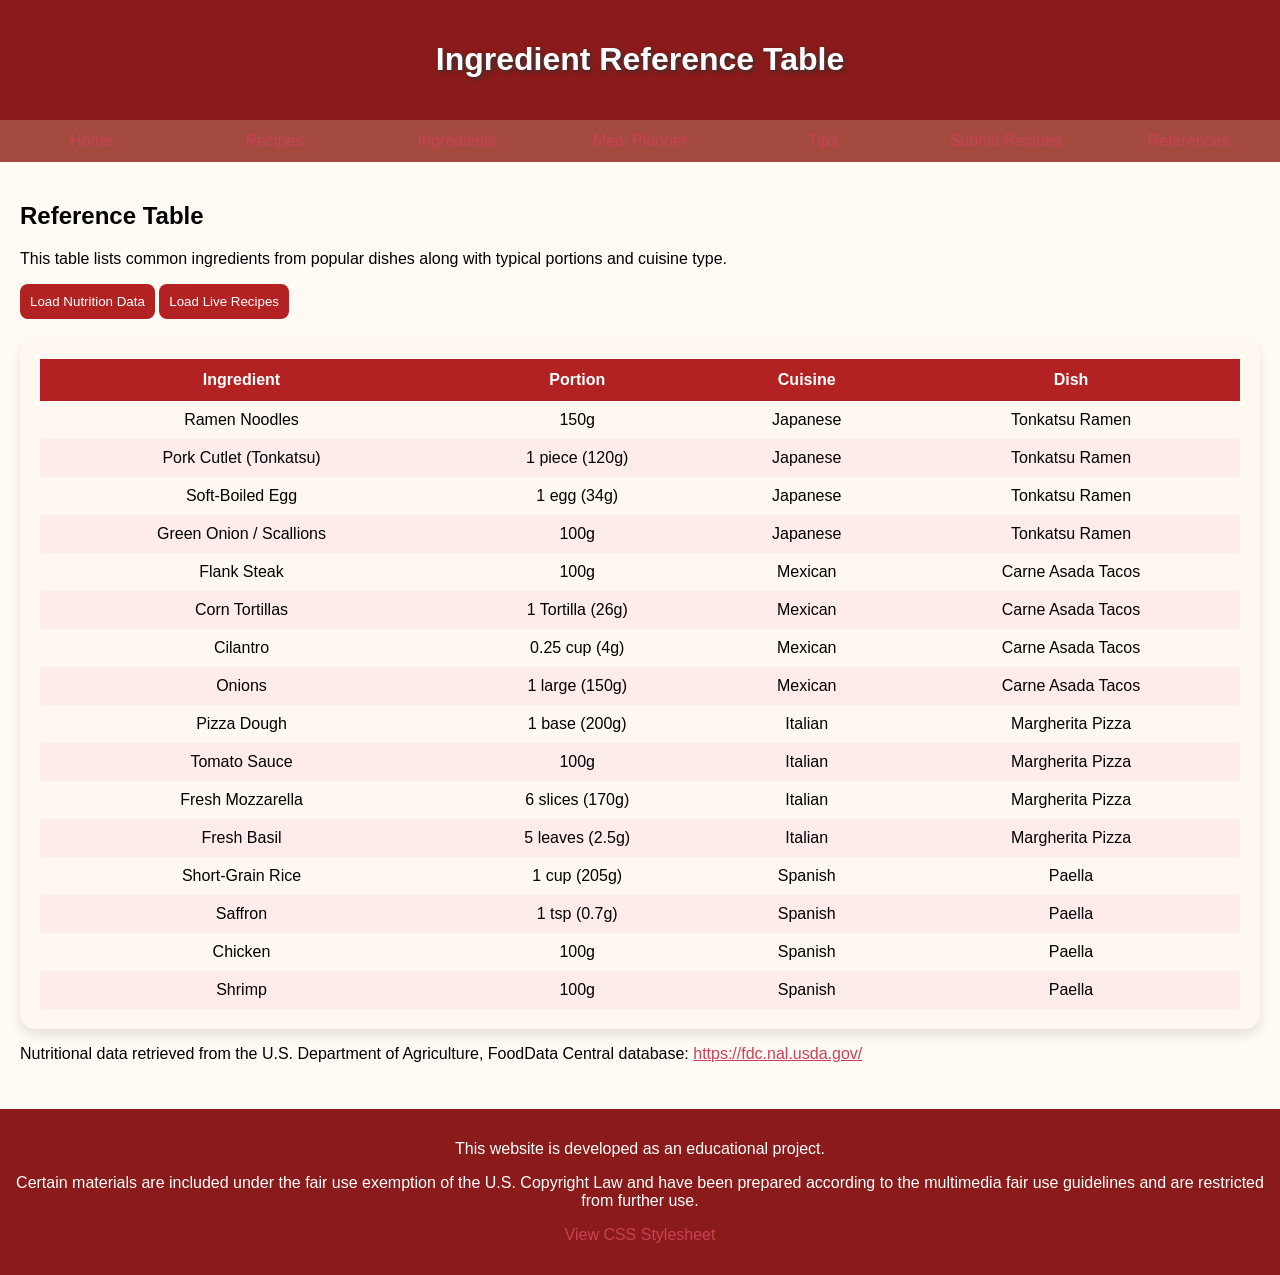
<file: ingredients.html>
<!DOCTYPE html>
<html lang="en">
<head>
    <meta charset="UTF-8">
    <meta name="viewport" content="width=device-width, initial-scale=1.0">
    <title>Ingredients</title>
    
    <!-- External CSS Styles -->
    <link rel="stylesheet" href="styles.css">
</head>
<body>
    
    <!-- Website header section displaying page title -->
    <header>
        <h1>Ingredient Reference Table</h1>
    </header>

    <!-- Navigation menu linking all website pages -->
    <nav>
        <ul>
            <li><a href="index.html">Home</a></li>
            <li><a href="recipes.html">Recipes</a></li>
            <li><a href="ingredients.html">Ingredients</a></li>
            <li><a href="mealplanner.html">Meal Planner</a></li>
            <li><a href="tips.html">Tips</a></li>
            <li><a href="submit.html">Submit Recipes</a></li>
            <li><a href="sources.html">References</a></li>
        </ul>
    </nav>
    
    <!-- Main content displaying a table listing common ingredients -->
    <div class="content">
    <h2>Reference Table</h2>
    <p>This table lists common ingredients from popular dishes along with typical portions and cuisine type.</p>
    
    <!-- JSON Fetch Button -->
    <button id="loadJSONBtn">Load Nutrition Data</button>

    <!-- REST API Button -->
     <button id="loadAPIBtn">Load Live Recipes</button>

    <!-- Reference table displaying ingredient portions and cuisine types -->
    <div class="table-container">
        <table id="ingredientTable">
            <thead>
                <tr>
                    <th>Ingredient</th>
                    <th>Portion</th>
                    <th>Cuisine</th>
                    <th>Dish</th>
                </tr>
            </thead>
            <tbody>
                
                <!-- Tonkatsu Ramen -->
                <tr>
                    <td>Ramen Noodles</td>
                    <td>150g</td>
                    <td>Japanese</td>
                    <td>Tonkatsu Ramen</td>
                </tr>
                <tr>
                    <td>Pork Cutlet (Tonkatsu)</td>
                    <td>1 piece (120g)</td>
                    <td>Japanese</td>
                    <td>Tonkatsu Ramen</td>
                </tr>
                <tr>
                    <td>Soft-Boiled Egg</td>
                    <td>1 egg (34g)</td>
                    <td>Japanese</td>
                    <td>Tonkatsu Ramen</td>
                </tr>
                <tr>
                    <td>Green Onion / Scallions</td>
                    <td>100g</td>
                    <td>Japanese</td>
                    <td>Tonkatsu Ramen</td>
                </tr>

                <!-- Carne Asada Tacos -->
                <tr>
                    <td>Flank Steak</td>
                    <td>100g</td>
                    <td>Mexican</td>
                    <td>Carne Asada Tacos</td>
                </tr>
                <tr>
                    <td>Corn Tortillas</td>
                    <td>1 Tortilla (26g)</td>
                    <td>Mexican</td>
                    <td>Carne Asada Tacos</td>
                </tr>
                <tr>
                    <td>Cilantro</td>
                    <td>0.25 cup (4g)</td>
                    <td>Mexican</td>
                    <td>Carne Asada Tacos</td>
                </tr>
                <tr>
                    <td>Onions</td>
                    <td>1 large (150g)</td>
                    <td>Mexican</td>
                    <td>Carne Asada Tacos</td>
                </tr>

                <!-- Margherita Pizza -->
                <tr>
                    <td>Pizza Dough</td>
                    <td>1 base (200g)</td>
                    <td>Italian</td>
                    <td>Margherita Pizza</td>
                </tr>
                <tr>
                    <td>Tomato Sauce</td>
                    <td>100g</td>
                    <td>Italian</td>
                    <td>Margherita Pizza</td>
                </tr>
                <tr>
                    <td>Fresh Mozzarella</td>
                    <td>6 slices (170g)</td>
                    <td>Italian</td>
                    <td>Margherita Pizza</td>
                </tr>
                <tr>
                    <td>Fresh Basil</td>
                    <td>5 leaves (2.5g)</td>
                    <td>Italian</td>
                    <td>Margherita Pizza</td>
                </tr>

                <!-- Paella -->
                <tr>
                    <td>Short-Grain Rice</td>
                    <td>1 cup (205g)</td>
                    <td>Spanish</td>
                    <td>Paella</td>
                </tr>
                <tr>
                    <td>Saffron</td>
                    <td>1 tsp (0.7g)</td>
                    <td>Spanish</td>
                    <td>Paella</td>
                </tr>
                <tr>
                    <td>Chicken</td>
                    <td>100g</td>
                    <td>Spanish</td>
                    <td>Paella</td>
                </tr>
                <tr>
                    <td>Shrimp</td>
                    <td>100g</td>
                    <td>Spanish</td>
                    <td>Paella</td>
                </tr>
            </tbody>
        </table>
    </div>

    <!-- API Results -->
     <div id="apiResult"></div>
    
    <!-- Source citation for nutritional data -->
    <p class="table-source">Nutritional data retrieved from the U.S. Department of Agriculture, FoodData Central database:
    <a href="https://fdc.nal.usda.gov/" target="_blank"> https://fdc.nal.usda.gov/</a></p>
</div>
    
    <!-- Footer section with copyright statement and stylesheet link -->
    <footer>
        <p>This website is developed as an educational project.</p>
        <p>Certain materials are included under the fair use exemption of the U.S. 
            Copyright Law and have been prepared according to the multimedia fair 
            use guidelines and are restricted from further use.</p>
        <p><a href="https://mason.gmu.edu/~ktran51/ProjectIT331/styles.css">View CSS Stylesheet</a></p>
    </footer>
    <script src="script.js"></script>
</body>
</html>
</file>
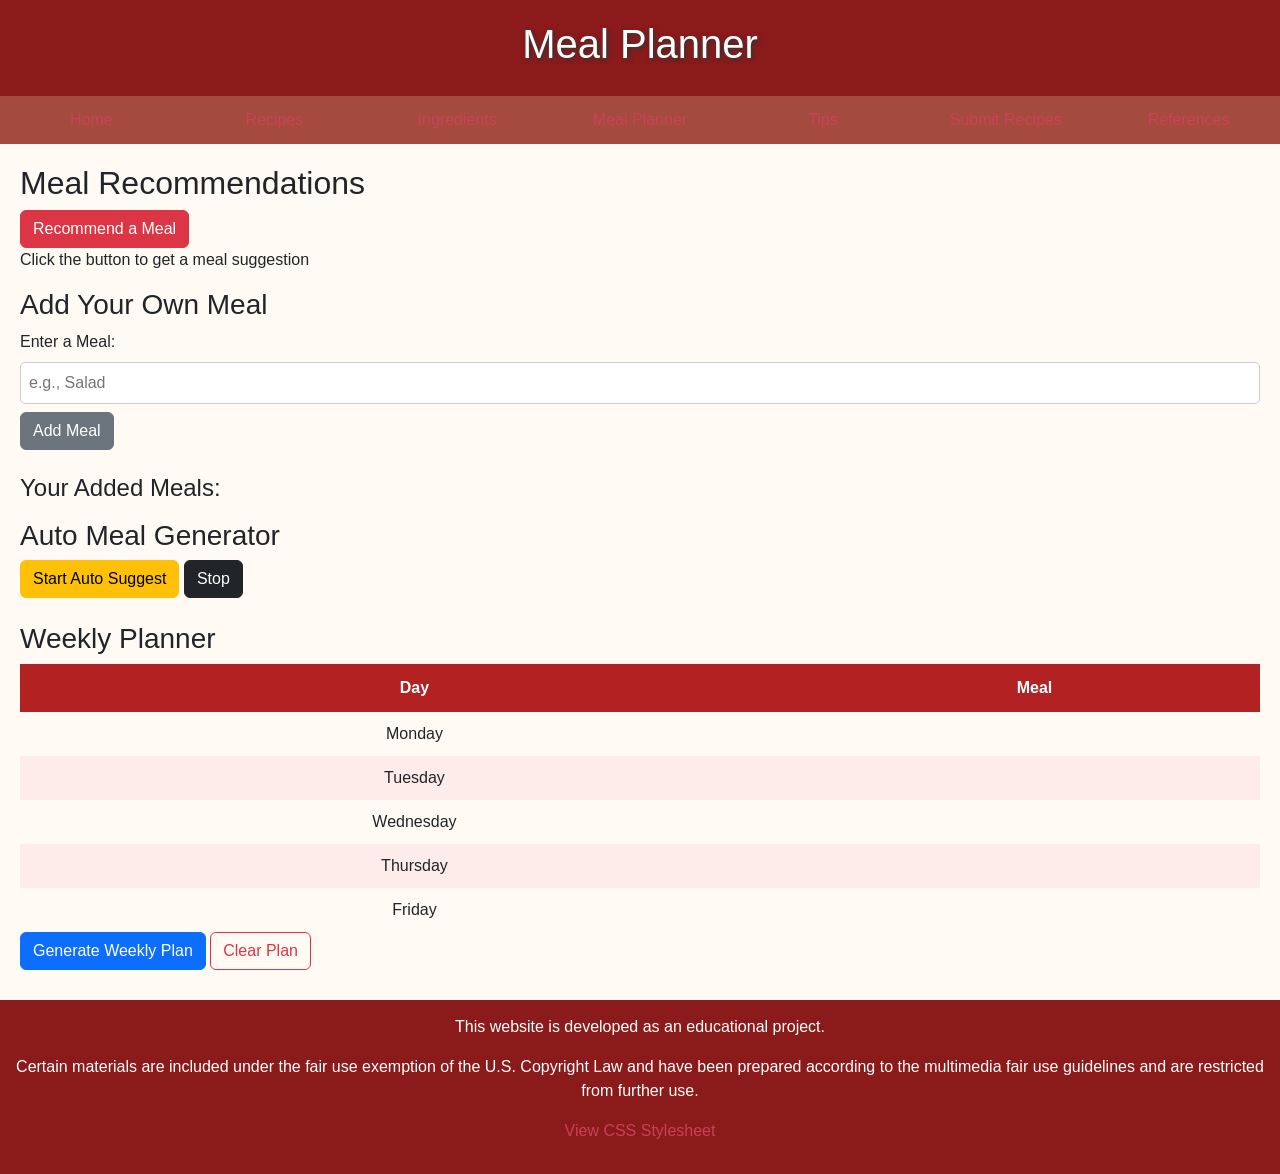
<file: mealplanner.html>
<!DOCTYPE html>
<html lang="en">
<head>
    <meta charset="UTF-8">
    <meta name="viewport" content="width=device-width, initial-scale=1.0">
    <title>Meal Planner</title>
    <link href="https://cdn.jsdelivr.net/npm/bootstrap@5.3.2/dist/css/bootstrap.min.css" rel="stylesheet">
    <link rel="stylesheet" href="styles.css">
</head>
<body>
    <!-- Website header section displaying page title -->
    <header>
        <h1>Meal Planner</h1>
    </header>
    
    <!-- Navigation menu linking all website pages -->
    <nav>
        <ul>
            <li><a href="index.html">Home</a></li>
            <li><a href="recipes.html">Recipes</a></li>
            <li><a href="ingredients.html">Ingredients</a></li>
            <li><a href="mealplanner.html">Meal Planner</a></li>
            <li><a href="tips.html">Tips</a></li>
            <li><a href="submit.html">Submit Recipes</a></li>
            <li><a href="sources.html">References</a></li>
        </ul>
    </nav>

    <div class="content">
        <!-- Section generates random meal recommendation -->
        <h2>Meal Recommendations</h2>
        <!-- Button triggers JavaScript function to display random meal -->
        <button class="btn btn-danger" onclick="suggestMeal()">Recommend a Meal</button>
        <!-- Displays the random meal -->
        <p id="mealResult">Click the button to get a meal suggestion</p>

        <!-- Section allows user to add their own meal -->
        <h3>Add Your Own Meal</h3>
        <label for="newMeal">Enter a Meal:</label>
        <!-- Input field for user entry -->
        <input type="text" id="newMeal" placeholder="e.g., Salad">
        <!-- Calls function to add meal to array -->
        <button class="btn btn-secondary" onclick="addMeal()">Add Meal</button>
        
        <br><br>

        <h4>Your Added Meals:</h4>
        <ul id="mealList"></ul>
        
        <!-- Animation section uses setInterval to start or stop animation -->
        <h3>Auto Meal Generator</h3>
        <button class="btn btn-warning" onclick="startAnimation()">Start Auto Suggest</button>
        <button class="btn btn-dark" onclick="stopAnimation()">Stop</button>
        
        <br><br>
        
        <!-- Table displays generated meals for each weekday -->
        <h3>Weekly Planner</h3>
        <table>
            <thead>
                <tr>
                    <th>Day</th>
                    <th>Meal</th>
                </tr>
            </thead>
            <tbody>
                <tr><td>Monday</td><td id="mon"></td></tr>
                <tr><td>Tuesday</td><td id="tue"></td></tr>
                <tr><td>Wednesday</td><td id="wed"></td></tr>
                <tr><td>Thursday</td><td id="thu"></td></tr>
                <tr><td>Friday</td><td id="fri"></td></tr>
            </tbody>
        </table>

        <!-- Button generates random meals using a loop -->
        <button class="btn btn-primary" onclick="generateWeek()">Generate Weekly Plan</button>
        <!-- Button clears table -->
        <button class="btn btn-outline-danger" onclick="clearWeek()">Clear Plan</button>
    </div>
    
    <!-- Footer section with copyright statement and stylesheet link -->
    <footer>
        <p>This website is developed as an educational project.</p>
        <p>Certain materials are included under the fair use exemption of the U.S. 
            Copyright Law and have been prepared according to the multimedia fair 
            use guidelines and are restricted from further use.</p>
        <p><a href="https://mason.gmu.edu/~ktran51/ProjectIT331/styles.css">View CSS Stylesheet</a></p>
    </footer>
    <script src="script.js"></script>
</body>
</html>
</file>
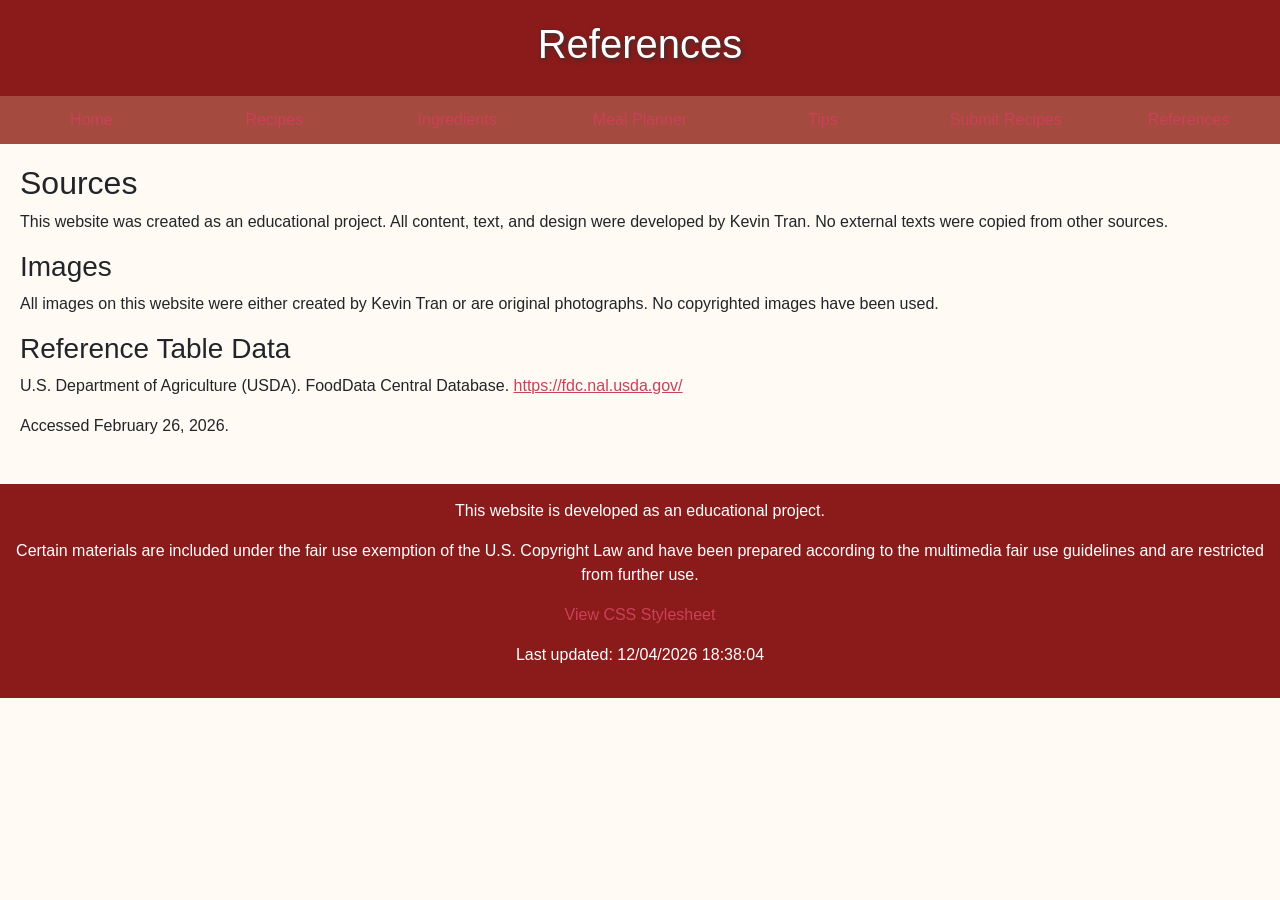
<file: sources.html>
<!DOCTYPE html>
<html lang="en">
<head>
    <meta charset="UTF-8">
    <meta name="viewport" content="width=device-width, initial-scale=1.0">
    <title>References</title>
    <link href="https://cdn.jsdelivr.net/npm/bootstrap@5.3.2/dist/css/bootstrap.min.css" rel="stylesheet">
    <link rel="stylesheet" href="styles.css">
</head>

<body>
    
    <!-- Website header section displaying page title -->
    <header>
        <h1>References</h1>
    </header>
    
    <!-- Navigation menu linking all website pages -->
    <nav>
        <ul>
            <li><a href="index.html">Home</a></li>
            <li><a href="recipes.html">Recipes</a></li>
            <li><a href="ingredients.html">Ingredients</a></li>
            <li><a href="mealplanner.html">Meal Planner</a></li>
            <li><a href="tips.html">Tips</a></li>
            <li><a href="submit.html">Submit Recipes</a></li>
            <li><a href="sources.html">References</a></li>
        </ul>
    </nav>
    
    <!-- Main content displays sources cited -->
    <div class="content">
        <h2>Sources</h2>
        
        <!-- Ownership statement and project information -->
        <p>This website was created as an educational project. All content, text, and design were developed
            by Kevin Tran. No external texts were copied from other sources.</p>
        
        <!-- Image ownership statement -->
        <h3>Images</h3>
            <p> All images on this website were either created by Kevin Tran or are original photographs. 
                No copyrighted images have been used. </p>
        
        <!-- Citation for ingredient reference data -->
        <h3>Reference Table Data</h3>
            <p>U.S. Department of Agriculture (USDA). FoodData Central Database. 
            <a href="https://fdc.nal.usda.gov/" target="_blank">https://fdc.nal.usda.gov/</a></p>
            <p>Accessed February 26, 2026.</p>
    </div>
    
    <!-- Footer section with copyright statement and stylesheet link -->
    <footer>
        <p>This website is developed as an educational project.</p>
        <p>Certain materials are included under the fair use exemption of the U.S. 
            Copyright Law and have been prepared according to the multimedia fair 
            use guidelines and are restricted from further use.</p>
        <p><a href="https://mason.gmu.edu/~ktran51/ProjectIT331/styles.css">View CSS Stylesheet</a></p>
        <p id="lastModified"></p>
    </footer>
    <script src="script.js"></script>
</body>
</html>
</file>
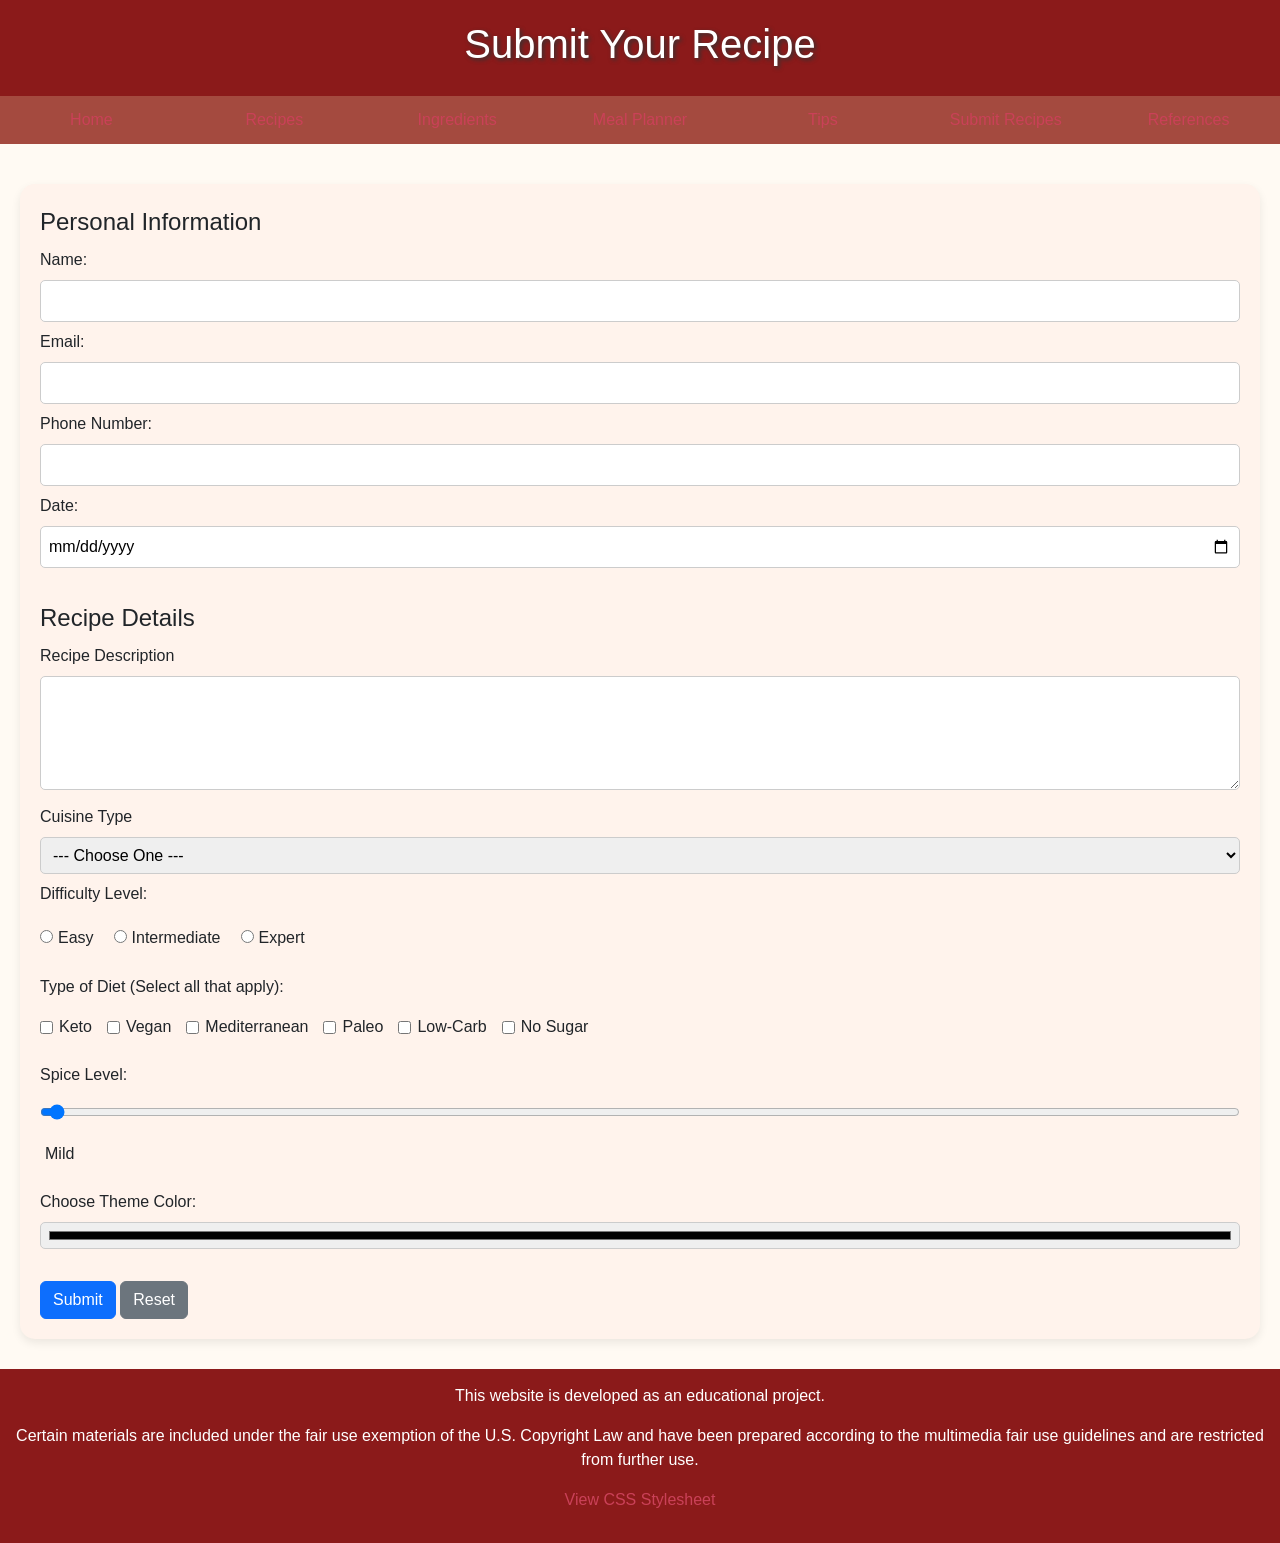
<file: submit.html>
<!DOCTYPE html>
<html lang="en">
<head>
    <meta charset="UTF-8">
    <meta name="viewport" content="width=device-width, initial-scale=1.0">
    <title>Submit Recipe</title>
    <link href="https://cdn.jsdelivr.net/npm/bootstrap@5.3.2/dist/css/bootstrap.min.css" rel="stylesheet">
    <link rel="stylesheet" href="styles.css">
</head>

<body>
    
    <!-- Website header section displaying page title -->
    <header>
        <h1>Submit Your Recipe</h1>
    </header>
    
    <!-- Navigation menu linking all website pages -->
    <nav>
        <ul>
            <li><a href="index.html">Home</a></li>
            <li><a href="recipes.html">Recipes</a></li>
            <li><a href="ingredients.html">Ingredients</a></li>
            <li><a href="mealplanner.html">Meal Planner</a></li>
            <li><a href="tips.html">Tips</a></li>
            <li><a href="submit.html">Submit Recipes</a></li>
            <li><a href="sources.html">References</a></li>
        </ul>
    </nav>

    <!-- Main content displaying the form input -->
    <div class="content">
    
        <!-- Recipe submission form -->
        <form>
        
        <!-- Personal information section -->
            <fieldset>
                <legend>Personal Information</legend>
                
                <label for="name">Name:</label>
                <input type="text" id="name" required>
                
                <label for="email">Email:</label>
                <input type="email" id="email" required>
                
                <label for="phone">Phone Number:</label>
                <input type="tel" id="phone">

                <label for="date">Date:</label>
                <input type="date" id="date">
            </fieldset>
            <br>
            
            <!-- Recipe details section -->
            <fieldset>
                <legend>Recipe Details</legend>
                
                <label for="description">Recipe Description</label>
                <textarea id="description" rows="4"></textarea>
                
                <label for="cuisine">Cuisine Type</label>
                <select id="cuisine">
                    <option selected>--- Choose One ---</option>
                    <option>Italian</option>
                    <option>Japanese</option>
                    <option>Indian</option>
                    <option>Spanish</option>
                    <option>American</option>
                    <option>Mexican</option>
                </select>
                
                <!-- Difficulty level selection using radio buttons -->
                <p>Difficulty Level:</p>
                    <div class="radio-group">
                        <label for="easy"><input id="easy" type="radio" name="difficulty" value="easy">Easy</label>
                        <label for="intermediate"><input id="intermediate" type="radio" name="difficulty" value="intermediate">Intermediate</label>
                        <label for="expert"><input id="expert" type="radio" name="difficulty" value="expert">Expert</label>
                    </div>
                <br>
                <!-- Dietary preferences using checkboxes -->
                <p>Type of Diet (Select all that apply):</p>
                    <div class="checkbox-group">
                        <label for="keto"><input id="keto" type="checkbox" name="diet[]" value="keto">Keto</label>
                        <label for="vegan"><input id="vegan" type="checkbox" name="diet[]" value="vegan">Vegan</label>
                        <label for="mediterranean"><input id="mediterranean" type="checkbox" name="diet[]" value="mediterranean">Mediterranean</label>
                        <label for="paleo"><input id="paleo" type="checkbox" name="diet[]" value="paleo">Paleo</label>
                        <label for="low-carb"><input id="low-carb" type="checkbox" name="diet[]" value="low-carb">Low-Carb</label>
                        <label for="no-sugar"><input id="no-sugar" type="checkbox" name="diet[]" value="no-sugar">No Sugar</label>
                    </div>
                <br>
                
                <!-- Spice level using slider -->
                <label for="spice">Spice Level:</label>
                <input type="range" id="spice" min="1" max="5" value="1">
                <p id="spiceValue"></p>

                <br>
                
                <!-- Color selector for theme selection -->
                <label for="color">Choose Theme Color:</label>
                <input type="color" id="color">

                <br><br>

                <button type="submit" class="btn btn-primary">Submit</button>
                <button type="reset" class="btn btn-secondary">Reset</button>
            </fieldset>
        </form>
    </div>

    <!-- Footer section with copyright statement and stylesheet link -->
    <footer>
        <p>This website is developed as an educational project.</p>
        <p>Certain materials are included under the fair use exemption of the U.S. 
            Copyright Law and have been prepared according to the multimedia fair 
            use guidelines and are restricted from further use.</p>
        <p><a href="https://mason.gmu.edu/~ktran51/ProjectIT331/styles.css">View CSS Stylesheet</a></p>
    </footer>
    <script src="script.js"></script>
</body>
</html>
</file>
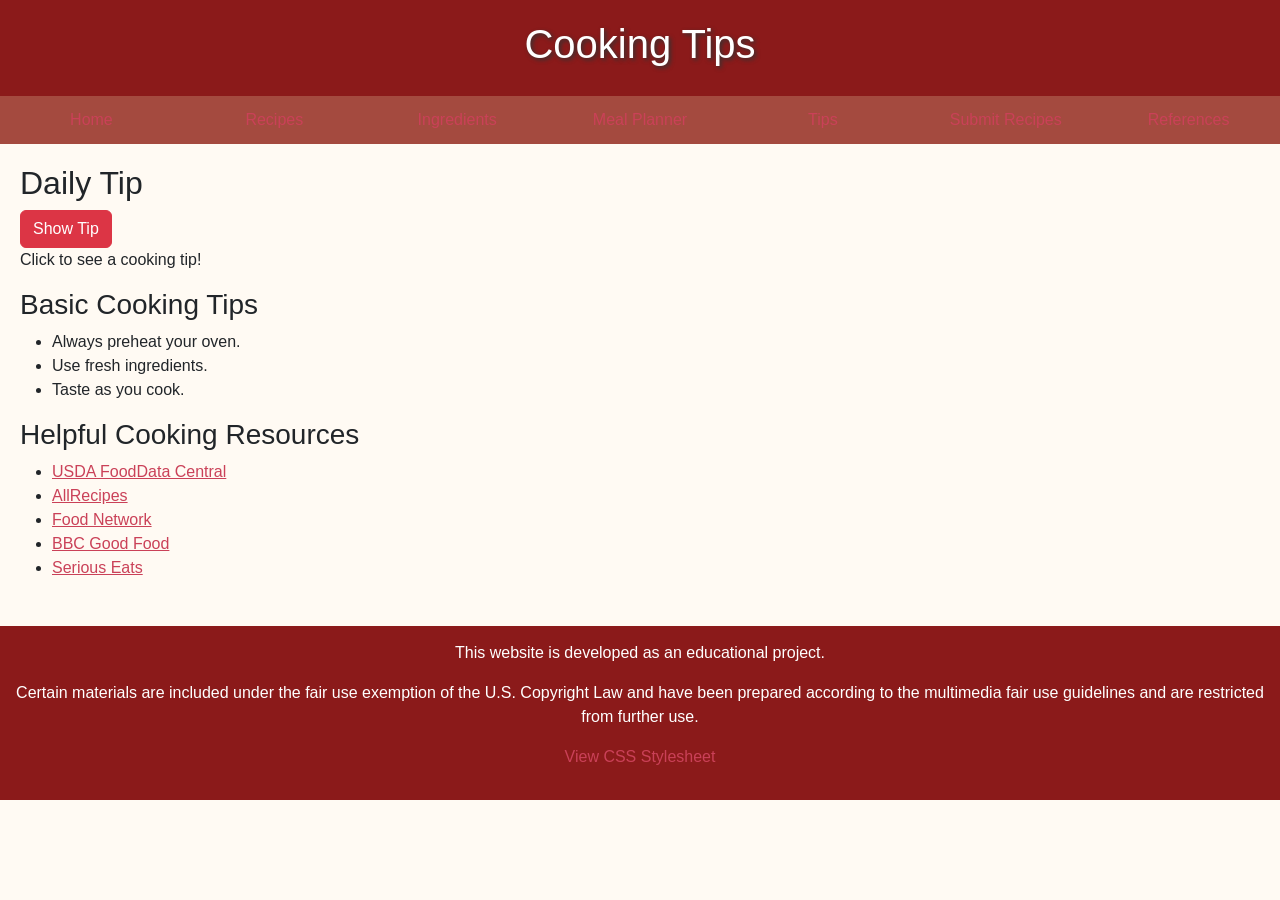
<file: tips.html>
<!DOCTYPE html>
<html lang="en">
<head>
    <meta charset="UTF-8">
    <meta name="viewport" content="width=device-width, initial-scale=1.0">
    <title>Cooking Tips</title>
    <link href="https://cdn.jsdelivr.net/npm/bootstrap@5.3.2/dist/css/bootstrap.min.css" rel="stylesheet">
    <link rel="stylesheet" href="styles.css">
</head>
<body>
    <!-- Website header section displaying page title -->
    <header>
        <h1>Cooking Tips</h1>
    </header>
    
    <!-- Navigation menu linking all website pages -->
    <nav>
        <ul>
            <li><a href="index.html">Home</a></li>
            <li><a href="recipes.html">Recipes</a></li>
            <li><a href="ingredients.html">Ingredients</a></li>
            <li><a href="mealplanner.html">Meal Planner</a></li>
            <li><a href="tips.html">Tips</a></li>
            <li><a href="submit.html">Submit Recipes</a></li>
            <li><a href="sources.html">References</a></li>
        </ul>
    </nav>

    <!-- Body section displaying randomly generated tip -->
    <div class="content">
        <h2>Daily Tip</h2>
        <!-- Button triggers random tip display -->
        <button class="btn btn-danger" onclick="showTip()">Show Tip</button>
        <!-- Area where tip will dispaly -->
        <p id="tipDisplay">Click to see a cooking tip!</p>

        <!-- Each item in the list changes style when hovered over -->
        <h3>Basic Cooking Tips</h3>
        <ul>
            <li onmouseover="highlight(this)" onmouseout="reset(this)">Always preheat your oven.</li>
            <li onmouseover="highlight(this)" onmouseout="reset(this)">Use fresh ingredients.</li>
            <li onmouseover="highlight(this)" onmouseout="reset(this)">Taste as you cook.</li>
        </ul>
        
        <h3>Helpful Cooking Resources</h3>
        <ul>
            <li><a href="https://fdc.nal.usda.gov/" target="_blank">USDA FoodData Central</a></li>
            <li><a href="https://www.allrecipes.com/" target="_blank">AllRecipes</a></li>
            <li><a href="https://www.foodnetwork.com/" target="_blank">Food Network</a></li>
            <li><a href="https://www.bbcgoodfood.com/" target="_blank">BBC Good Food</a></li>
            <li><a href="https://www.seriouseats.com/" target="_blank">Serious Eats</a></li>
        </ul>
    </div>
    
    <!-- Footer section with copyright statement and stylesheet link -->
    <footer>
        <p>This website is developed as an educational project.</p>
        <p>Certain materials are included under the fair use exemption of the U.S. 
            Copyright Law and have been prepared according to the multimedia fair 
            use guidelines and are restricted from further use.</p>
        <p><a href="https://mason.gmu.edu/~ktran51/ProjectIT331/styles.css">View CSS Stylesheet</a></p>
    </footer>
    <script src="script.js"></script>
</body>
</html>
</file>
<file: styles.css>
/* Ensures padding and borders are included inside element width */
* {
    box-sizing: border-box;
}

/* CSS Styles for fonts, margins, and background-colors */
body {
    font-family: Arial, Helvetica, sans-serif;
    background-color: #fffaf3;
    margin: 0;
}

/* Header Styles */
header {
    background-color: #8b1a1a;
    color: white;
    text-align: center;
    padding: 20px;
    text-shadow: 2px 2px 4px #333;
}

/* Navigation bar Styles */
nav ul {
    list-style-type: none;
    margin: 0;
    padding: 0;
    display: flex;
    background-color: #A44A3F;
}

nav ul li {
    flex: 1;
}

nav ul li a {
    display: block;
    padding: 12px;
    color: white;
    text-decoration: none;
    text-align: center;
}

nav ul li a:hover {
    background-color: #cd5c5c;
}

a:link { color: rgb(202, 65, 88); }
a:visited { color: #003899; }
a:hover { color: #ffd700; }
a:active { color: orange; }

.content {
    padding: 20px;
}

.framed {
    border: 4px solid;
    padding: 10px;
    background-color: #f4f4f4;
    box-shadow: 3px 3px 10px rgba(0,0,0,0.5);
}

/* Caption section using Flexbox layout */
.caption {
    display: flex;
    gap: 40px;
    align-items: center;
    margin-bottom: 40px;
    flex-wrap: wrap;
}

.caption-image {
    flex: 1;
    min-width: 280px;
}

.caption-image img {
    width: 100%;
    height: auto;
    display: block;
    border-radius: 10px;
}

.caption-text {
    flex: 1;
    min-width: 280px;
    text-align: center;
}

.category-list ul {
    list-style-type: square;
    padding-left: 25px;
}

.category-list li {
    margin-bottom: 6px;
}

/* Recipe grid using CSS Grid layout */
.recipe-grid {
    display: grid;
    grid-template-columns: repeat(4, 1fr);
    gap: 20px;
}

.recipe-card {
    background: white;
    border-radius: 10px;
    overflow: hidden;
    box-shadow: 0 4px 10px rgba(0,0,0,0.1);
    padding-bottom: 10px;
}

.recipe-card img {
    width: 100%;
    height: 180px;
    object-fit: cover;
}

.recipe-card h3 {
    font-size: 16px;
    padding: 10px;
    margin: 0;
    text-align: center;
}

.recipe-card p {
    font-size: 14px;
    padding: 0 10px;
    color: gray;
}

/* Reference Table Styles */
.table-container {
    background-color: #fff8f0;
    padding: 20px;
    border-radius: 15px;
    box-shadow: 0 6px 12px rgba(0,0,0,0.1);
    margin-top: 20px;
}

table {
    width: 100%;
    border-collapse: collapse;
    text-align: center;
}

th {
    background-color: #b22222;
    color: white;
    padding: 12px;
    text-align: center;
}

td {
    padding: 10px;
}

tr:nth-child(even) {
    background-color: #fdecea;
}

tr:hover {
    background-color: #f8d7d4;
}

/* Form using CSS Grid layout */
form {
    background-color: #fff3ec;
    padding: 20px;
    border-radius: 15px;
    box-shadow: 0 4px 10px rgba(0,0,0,0.08);
    margin-top: 20px;
}

input, textarea, select {
    margin: 8px 0;
    padding: 8px;
    width: 100%;
    border-radius: 5px;
    border: 1px solid #ccc;
}

.radio-group {
    display: flex;
    gap: 20px;
    align-items: center;
}

.radio-group input[type="radio"] {
    width: auto;
    margin-right: 5px;
}

.checkbox-group {
    display: flex;
    flex-wrap: wrap;
    gap: 15px;
}

.checkbox-group label {
    display: flex;
    align-items: center;
    gap: 6px;
    margin: 0;
}

.checkbox-group input[type="checkbox"] {
    width: auto;
    margin: 0;
    padding: 0;
}

button {
    background-color: #b22222;
    color: white;
    border: none;
    padding: 10px;
    border-radius: 8px;
    cursor: pointer;
}

.center-button {
    text-align: center;
    margin-top: 10px;
}

#spiceValue {
    margin: 5px;
    margin-bottom: 0;
}

/* Footer Styles */
footer {
    text-align: center;
    padding: 15px;
    background-color: #8b1a1a;
    color: white;
    margin-top: 10px;
}

footer a {
    color: white;
    text-decoration: none;
}

footer a:hover {
    color: #ffd700;
}

/* Responsive web design for tablets and mobile devices */
@media (max-width: 992px) {
    .caption {
        flex-direction: column;
    }
    .recipe-grid {
        grid-template-columns: repeat(2, 1fr);
    }
}

@media (max-width: 600px) {
    .recipe-grid {
        grid-template-columns: 1fr;
    }
}
</file>
